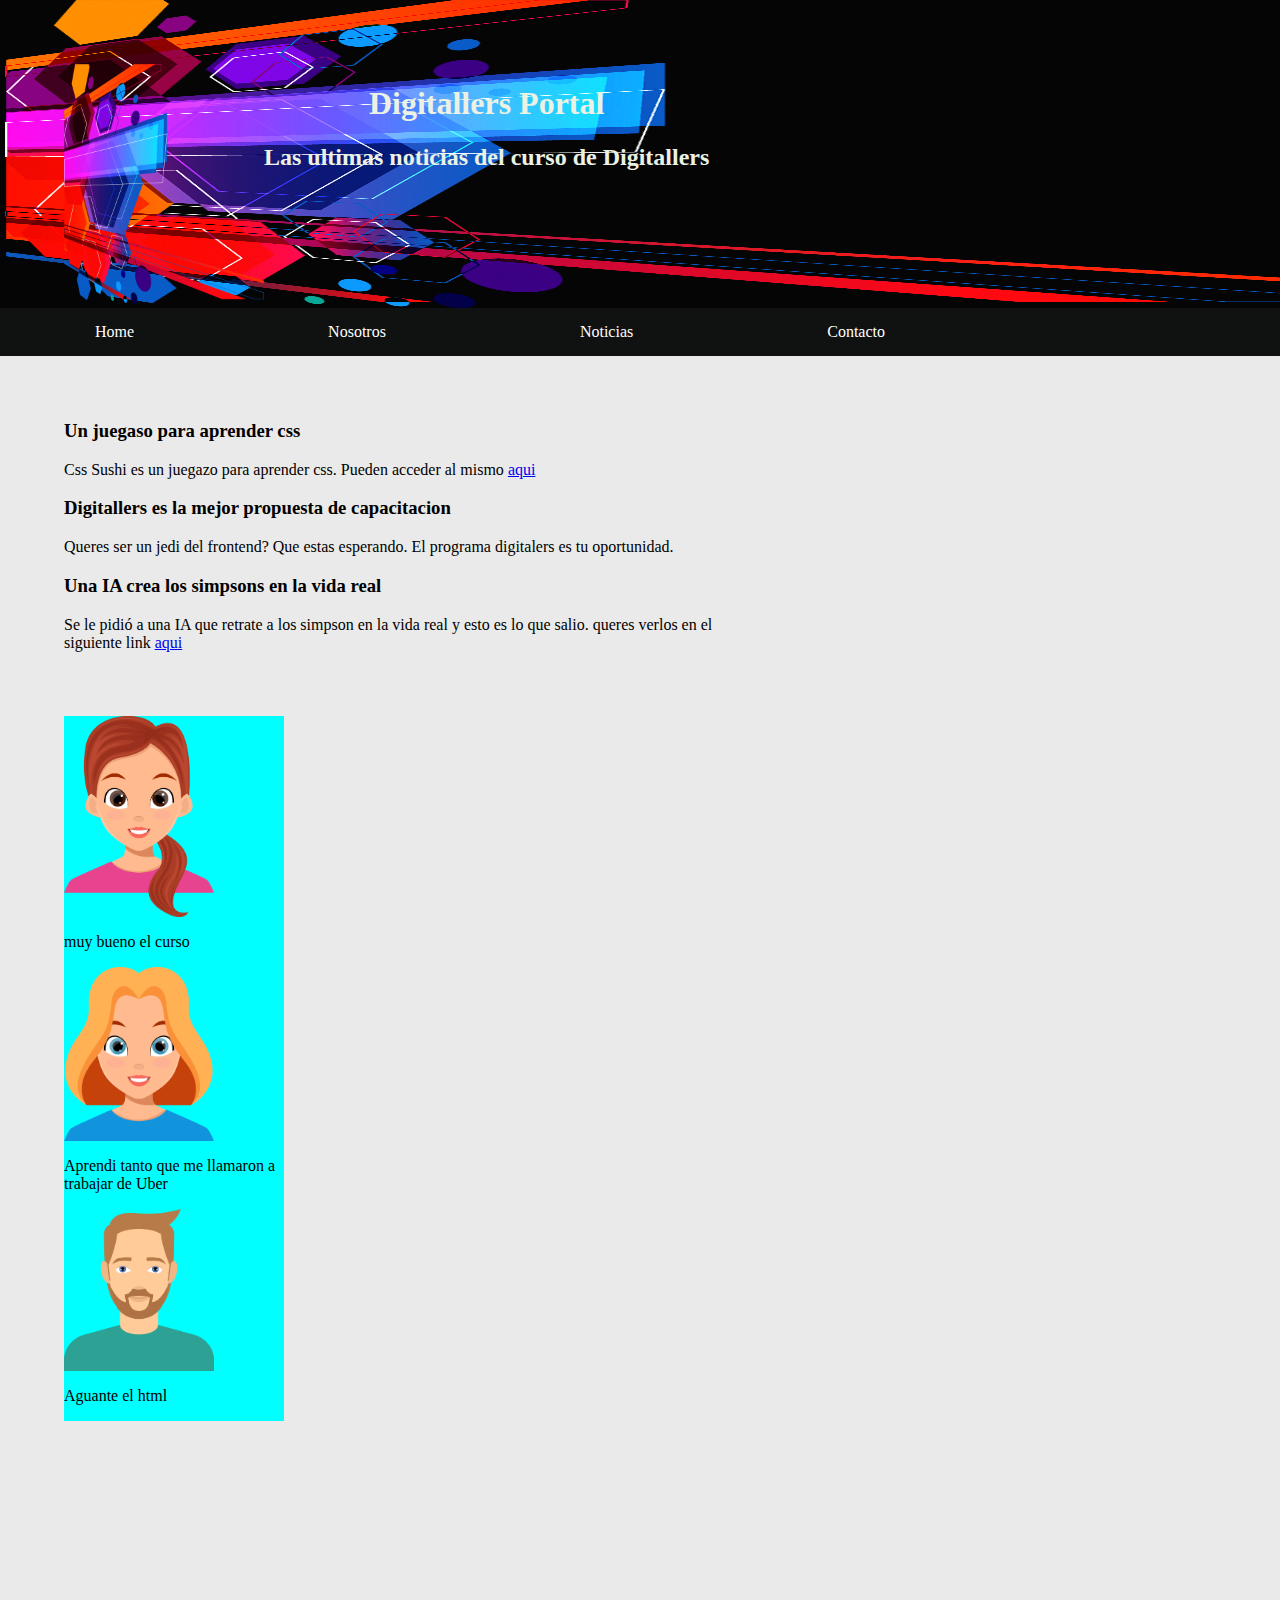
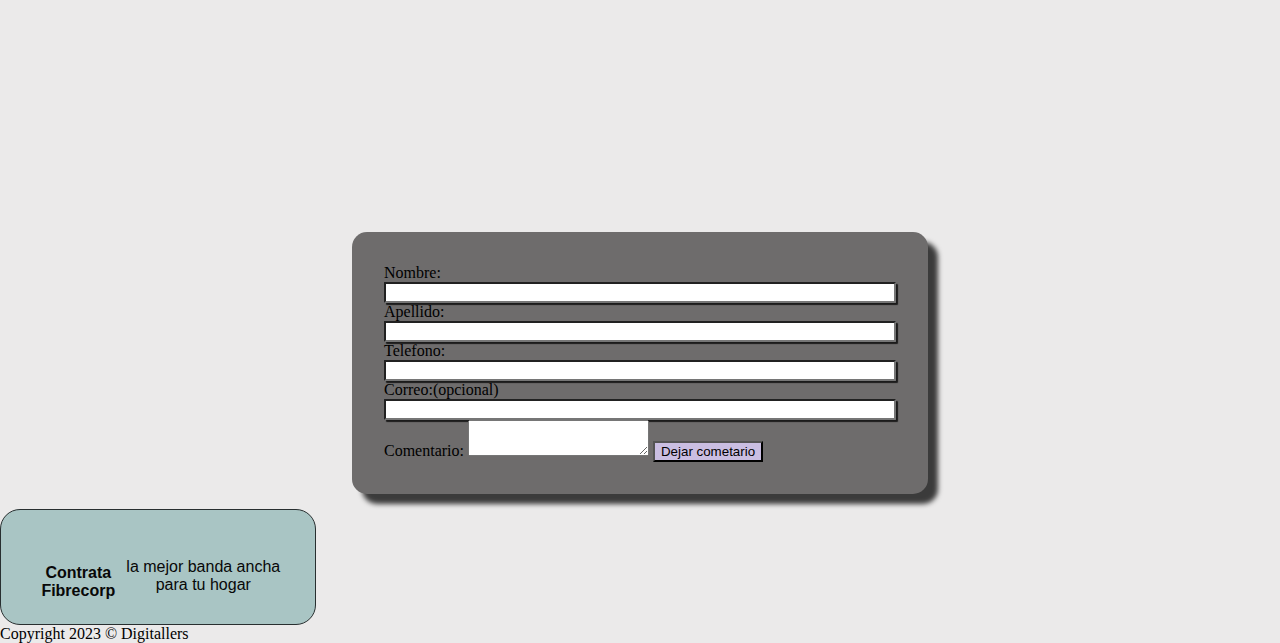
<file: proyecto1.html/index.html>
<head>
    <title>Digitallers</title>
    <link rel="preconnect" href="https://fonts.googleapis.com">
    <link rel="preconnect" href="https://fonts.googleapis.com">
    <link rel="preconnect" href="https://fonts.gstatic.com" crossorigin>
    <link
        href="https://fonts.googleapis.com/css2?family=Playfair+Display&family=Prompt:ital,wght@0,100;1,100&display=swap"
        rel="stylesheet">
    <link rel="preconnect" href="https://fonts.gstatic.com" crossorigin>
    <link href="https://fonts.googleapis.com/css2?family=Varela+Round&display=swap" rel="stylesheet">
    <link rel="stylesheet" href="style-index.css" />
</head>

<body>
    <header>
        <div>
            <img class="head1" src="img/pngwing.com (1).png" width="200px" />
        </div>
        <div class="Portada">
            <h1>Digitallers Portal</h1>
            <h2>Las ultimas noticias del curso de Digitallers </h2>
        </div>
    </header>
    <div id="menu">
        <ul>
            <li><a href="index.html">Home</a></li>
            <li><a href="nosotros.html">Nosotros</a></li>
            <li><a href="noticias.html">Noticias</a></li>
            <li><a href="contacto.html">Contacto</a></li>
        </ul>
    </div>
    <div class="main" id="centro">
        <main>
            <section id="noticias">
                <article class="noticia" id="noticia_1">
                    <header>
                        <h3>Un juegaso para aprender css</h3>
                    </header>
                    <p>
                        Css Sushi es un juegazo para aprender css.
                        Pueden acceder al mismo <a href="https://flukeout.github.io/">aqui</a>
                    </p>
                </article>
                <article class="noticia" id="noticia_2">
                    <header>
                        <h3>Digitallers es la mejor propuesta de capacitacion</h3>
                    </header>
                    <p>
                        Queres ser un jedi del frontend? Que estas esperando.
                        El programa digitalers es tu oportunidad.
                    </p>
                </article>
                <article class="noticia" id="noticia_3">
                    <header>
                        <h3>Una IA crea los simpsons en la vida real</h3>
                    </header>
                    <p>
                        Se le pidi&oacute; a una IA que retrate a los simpson en la vida real y esto es lo que salio.
                        queres verlos en el siguiente link
                        <a
                            href="https://elcomercio.pe/tecnologia/inteligencia-artificial/asi-se-verian-los-personajes-de-los-simpsons-en-la-vida-real-segun-una-ia-fotos-inteligencia-artificial-midjourney-noticia/">
                            aqui</a>
                    </p>
                </article>

            </section>
            <section class="Comentarios"  id="Comentarios">

                <article id="Comentarios1">
                    <div class="image-container">
                        <img src="img/avatar1.png" width="150px">

                        <p>muy bueno el curso</p>
                    </div>

                    <article id="Comentarios2">
                        <div class="image-container">
                            <img src="img/avatar2.png" width="150px">
                            <p>Aprendi tanto que me llamaron a trabajar de Uber</p>
                        </div>
                    </article>
                    <article id="Comentarios3">
                        <div class="image-container">
                            <img src="img/avatar3.png" width="150px">
                        </div>
                        <p>Aguante el html</p>
                    </article>
            </section>
            <div class="video" id="videopromo">
                <iframe width="560" height="315" src="https://www.youtube.com/embed/OIWa55exWL0" title="YouTube video player" frameborder="0" allow="accelerometer; autoplay; clipboard-write; encrypted-media; gyroscope; picture-in-picture; web-share" allowfullscreen></iframe>
            
                </video>
               </div>
            <section id="Deja_tu_comentario">
                <form>
                    <label> Nombre:</label>
                    <input type="Nombre" />
                    <label> Apellido:</label>
                    <input type="Apellido" />
                    <label> Telefono:</label>
                    <input type="Telefono" />
                    <label> Correo:(opcional)</label>
                    <input type="mail" />

                    <label>Comentario:</label>
                    <textarea></textarea>

                    <button>Dejar cometario</button>
                </form>

            </section>

        </main>
    </div>

    <aside>
        <h4 class=" title" id="title">Contrata Fibrecorp</h4>
        <p>la mejor banda ancha para tu hogar </p>

    </aside>
    
    </div>
   

    <footer>
        Copyright 2023 &copy; Digitallers

    </footer>
</body>

</html>
</file>
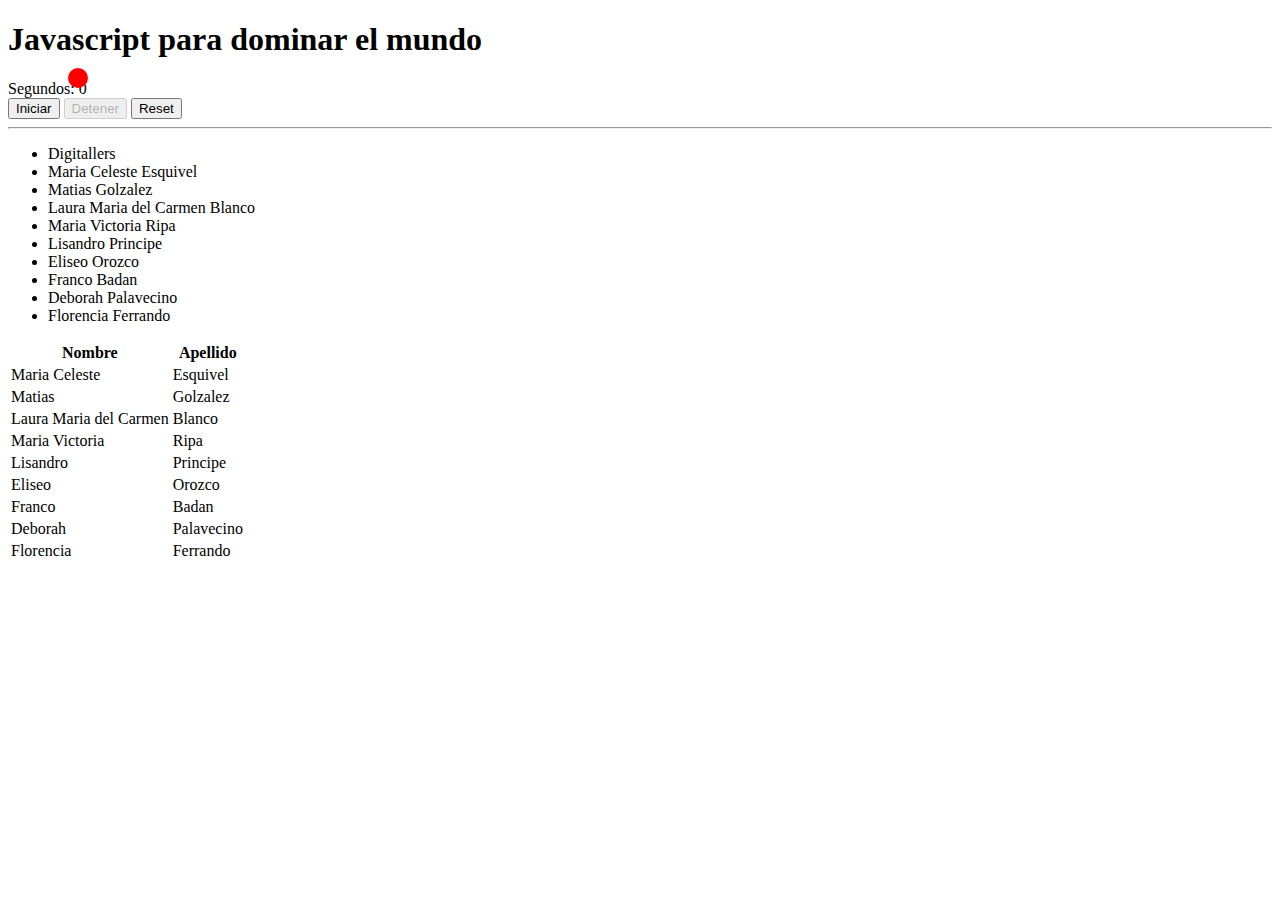
<file: proyecto1.html/noticias.html>
<!DOCTYPE html>
<html lang="en">

<head>
    <meta charset="UTF-8">
    <meta name="viewport" content="width=device-width, initial-scale=1.0">
    <title>Document</title>
    <link rel="stylesheet" href="https://cdn.jsdelivr.net/npm/bootstrap@5.2.3/dist/css/bootstrap.min.css"
        integrity="sha384-rbsA2VBKQhggwzxH7pPCaAqO46MgnOM80zW1RWuH61DGLwZJEdK2Kadq2F9CUG65" crossorigin="anonymous">
    <style>
        .circulito {
            position: absolute;
            width: 20px;
            height: 20px;
            background-color: red;
            border-radius: 100%;
            top: 2px;
            left: 2px;
            z-index: 10;
        }
    </style>
    <script>
        let direccionArriba = 1;
        let direccionDerecha = 1;
        let arriba = 0;
        let derecha = 0;

        function cambiarColor(elemento) {
            elemento.style.backgroundColor = "#" + Math.floor(Math.random() * 16777215).toString(16);
        }

        function cambiarSize(elemento) {
            let ancho = Math.floor(Math.random() * 100) + "px";
            elemento.style.width = ancho;
            elemento.style.height = ancho;
        }

        function moverCirculito() {
            arriba = arriba + direccionArriba;
            derecha = derecha + direccionDerecha;
            let circulito = document.querySelector(".circulito");
            circulito.style.top = `${arriba}px`;
            circulito.style.left = `${derecha}px`;


            if (derecha > window.innerWidth) {
                direccionDerecha = -1;
                cambiarColor(circulito);
                //cambiarSize(circulito);
            }
            if (arriba > window.innerHeight) {
                direccionArriba = -1;
                cambiarColor(circulito);
                //cambiarSize(circulito);
            }
            if (derecha < 0) {
                direccionDerecha = 1;
                cambiarColor(circulito);
                //cambiarSize(circulito);
            }
            if (arriba < 0) {
                direccionArriba = 1
                cambiarColor(circulito);
                //cambiarSize(circulito);
            }
        }
        setInterval(moverCirculito, 10)
    </script>
</head>

<body>
    <div class="circulito">

    </div>
    <h1 class="text-center">Javascript para dominar el mundo</h1>
    <script>
        function actualizarSegundos() {
            let spanSegundos = document.getElementById("spanSegundos");
            //let segundos = +(spanSegundos.innerText);
            let segundos = parseInt(spanSegundos.innerText);
            segundos++;
            spanSegundos.innerText = segundos;
            spanSegundos.style.fontSize = (10 + segundos) + "px"; //Podemos modificar css con javascipt
        }

        let timer;

        function iniciar() {   //Funcion javascript no pura
            timer = setInterval(actualizarSegundos, 1000);
            document.getElementById("btnIniciar").disabled = true;
            document.getElementById("btnDetener").disabled = false;
            document.getElementById("btnReset").disabled = true;
        }

        function detener() {
            clearInterval(timer);
            document.getElementById("btnIniciar").disabled = false;
            document.getElementById("btnDetener").disabled = true;
            document.getElementById("btnReset").disabled = false;
        }

        function reset() {
            document.getElementById("spanSegundos").innerText = 0;
            clearInterval(timer);
        }
    </script>
    <div class="text-center">
        Segundos: <span id="spanSegundos">0</span>
        <div>
            <button id="btnIniciar" onclick="iniciar()">Iniciar</button>
            <button id="btnDetener" onclick="detener()" disabled>Detener</button>
            <button id="btnReset" onclick="reset()">Reset</button>
        </div>
    </div>


    <hr />

    <div>
        <div class="row">
            <ul class="list-group col-6" id="ulListaAlumnos">
                <li class="list-group-item active">Digitallers</li>
            </ul>
            <div class="col-6">
                <table class="table">
                    <vthead>
                        <tr>
                            <th>Nombre</th>
                            <th>Apellido</th>
                        </tr>
                        </thead>
                        <tbody>

                        </tbody>
                </table>
            </div>
        </div>

        <script>
            let alumnos = [
                { nombre: "Maria Celeste", apellido: "Esquivel" },
                { nombre: "Matias", apellido: "Golzalez" },
                { nombre: "Laura Maria del Carmen", apellido: "Blanco" },
                { nombre: "Maria Victoria", apellido: "Ripa" },
                { nombre: "Lisandro", apellido: "Principe" },
                { nombre: "Eliseo", apellido: "Orozco" },
                { nombre: "Franco", apellido: "Badan" },
                { nombre: "Deborah", apellido: "Palavecino" },
                { nombre: "Florencia", apellido: "Ferrando" }
            ];

            let lista = document.getElementById("ulListaAlumnos")
            for (let alu of alumnos) {
                let li = document.createElement("li");
                li.innerText = ` ${alu.nombre} ${alu.apellido}`;
                li.classList.add("list-group-item");
                lista.appendChild(li);
            }

            let tbody = document.querySelector("table.table>tbody")

            for (let alumno of alumnos) {
                let fila = document.createElement("tr")
                let celda = document.createElement("td")
                let celdaDos = document.createElement("td")
                celda.innerText = ` ${alumno.nombre} `;
                celdaDos.innerText = ` ${alumno.apellido} `;
                fila.append(celda, celdaDos)
                tbody.append(fila)
            }
        </script>

    </div>

    <script src="https://cdn.jsdelivr.net/npm/bootstrap@4.6.2/dist/js/bootstrap.min.js"
        integrity="sha384-+sLIOodYLS7CIrQpBjl+C7nPvqq+FbNUBDunl/OZv93DB7Ln/533i8e/mZXLi/P+"
        crossorigin="anonymous"></script>
</body>

</html>
</file>
<file: proyecto1.html/style-index.css>
body {
    
    height: 400px;
    margin: 0;
    padding: 0;
    background-color: rgb(235, 234, 234);
    
}
h1{
    text-align: center;
}



/*
*{
	margin: 0;
	padding: 0;
	list-style: none;
	text-decoration: none;
	border: none;
	outline: none;
}
*/
#menu {
    background-color: rgb(16, 17, 17);
}

#menu ul {
    list-style: none;
    margin: 0%;
    padding: 0%;

}

#menu ul li {
    display: inline-block;
}

#menu ul li a {
    color: white;
    padding: 15px 95px;
    display: block;
    text-decoration: none;
    border-radius: 25px;
}

#menu ul li a:hover {
    background-color: rgb(69, 125, 172);
}


body>header {
    background-color: rgb(5, 5, 5);
    background-image: url(../proyecto1.html/img/pngwing.com\ \(1\).png);
    background-repeat: no-repeat;
    margin: 0%;
    min-height: 0%;
    background-size: 100% 100%;
    background-position:5px;
    color: #ebf1e3;
    margin-top: 0px;
    font-family: Verdana, Geneva, Tahoma, sans-serif;
    display: flex;
    
    padding: 4em;
    width: auto;
    height: 45%;

   
}
#noticias{
    width: 650px;
    margin: 5%;
}
.centro{
    color: #ebf1e3;
    margin-top: 0px;
    font-family: Verdana, Geneva, Tahoma, sans-serif;
    display: flex;
    direction: column;
    justify-content: center;
    padding: 2em;
   
}
.Comentarios{
    display: flex;
    justify-content: flex-start;
    background-color: aqua;
    width: 220px;
    margin: 5%;
    
}

form {
    background-color: #6e6c6c;
    width: 40%;
    margin: auto;
    padding: 2em;
    margin-top: 2em;
    border-radius: 15px;
    -webkit-box-shadow: 10px 10px 5px 0px rgba(0, 0, 0, 0.75);
    -moz-box-shadow: 10px 10px 5px 0px rgba(0, 0, 0, 0.75);
    box-shadow: 10px 10px 5px 0px rgba(0, 0, 0, 0.75);
    margin-bottom: 15px;

}


input {
   
    width: 100%;
    border-radius: 1px;
    box-shadow: 2px 2px 1px 0px rgba(0, 0, 0, 0.75);
}

select {
    width: 100%;
    border-radius: 2px;
}

body>header>div {
    display: inline-block;
    font-family: 'Times New Roman', Times, serif;

}
iframe{
    display: flex;
    align-content: center;
}

/*header>img {
    float: left;
}*/


aside {
   
   
  
    z-index: 2;
    background-color: rgb(169, 197, 196);
    border: 1px solid rgb(40, 47, 48);
  
    border-radius: 20px;
    padding: 2em;
    font-family: 'Franklin Gothic Medium', 'Arial Narrow', Arial, sans-serif;
    text-align: center;
    font-size: medium;
    color: rgb(8, 8, 8);
    display: flex;
    flex-direction: row;
    justify-content: space-between;

    width: 250px;
    height: 50px;
    
}


button {
    background-color: rgb(202, 190, 226);
}
</file>
